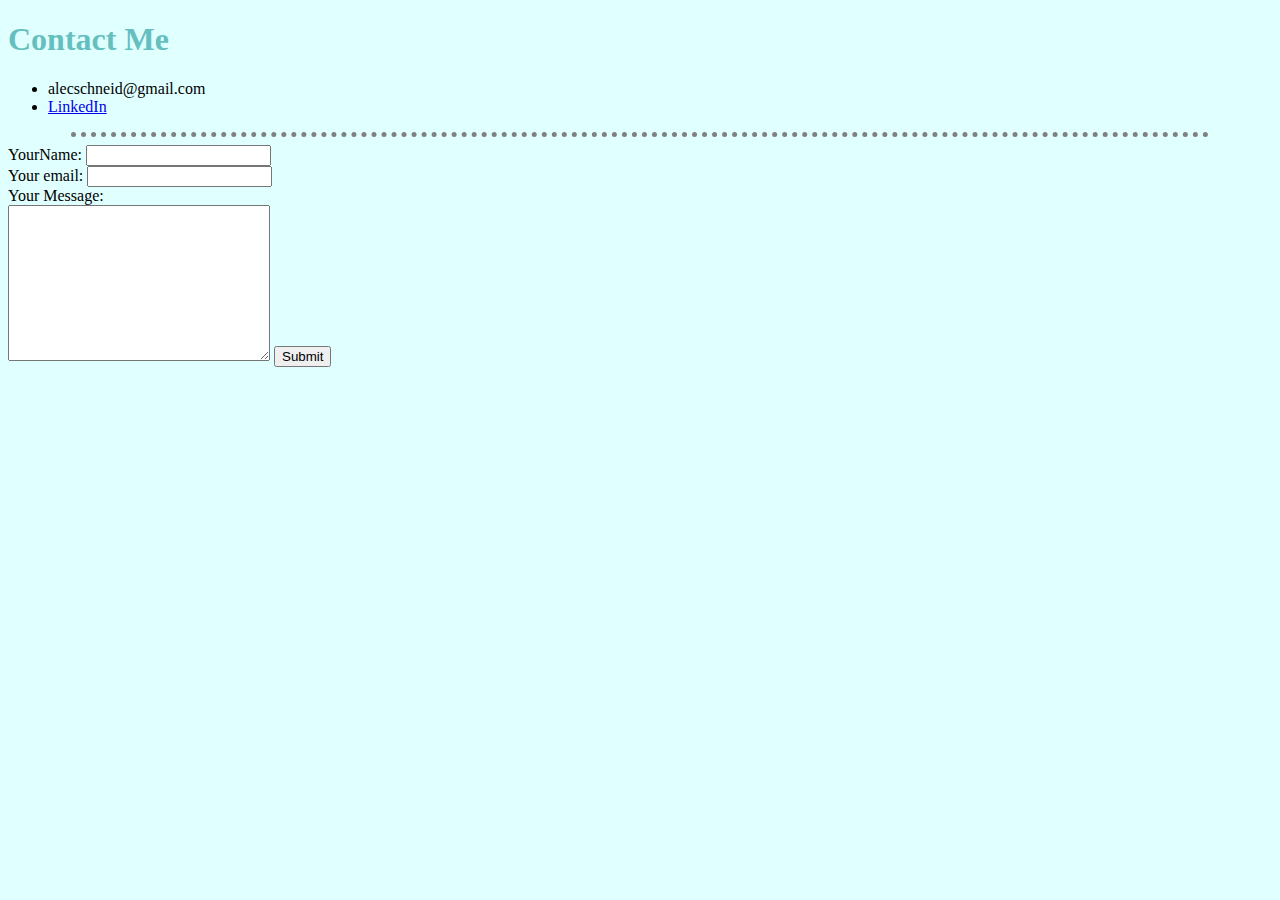
<file: contact.html>
<!DOCTYPE html>
<html lang="en">
<head>
    <meta charset="UTF-8">
    <meta name="viewport" content="width=device-width, initial-scale=1.0">
    <title>Contact Me</title>
    <!-- Add CSS styles to elements-->
    <link rel="stylesheet" href="css/styles.css">
</head>
<body>
    <h1>Contact Me</h1>
    <ul>
        <li>alecschneid@gmail.com</li>
        <li><a href="https://www.linkedin.com/in/alec-schneider-875718a3/">LinkedIn</a></li>
    </ul>
    <hr>
    <form action="mailto:alecschneid@gmail.com" method="post" entype="UTF-8">
        <label>YourName: </label>
        <input type="text" name="yourName" value="">
        <br>
        <label>Your email: </label>
        <input type="email" name="yourEmail" value="">
        <br>
        <label>Your Message: </label>
        <br>
        <textarea name="yourMessage" rows="10" cols="30"></textarea>
        <input type="submit" name="">
    </form>
</body>
</html>
</file>
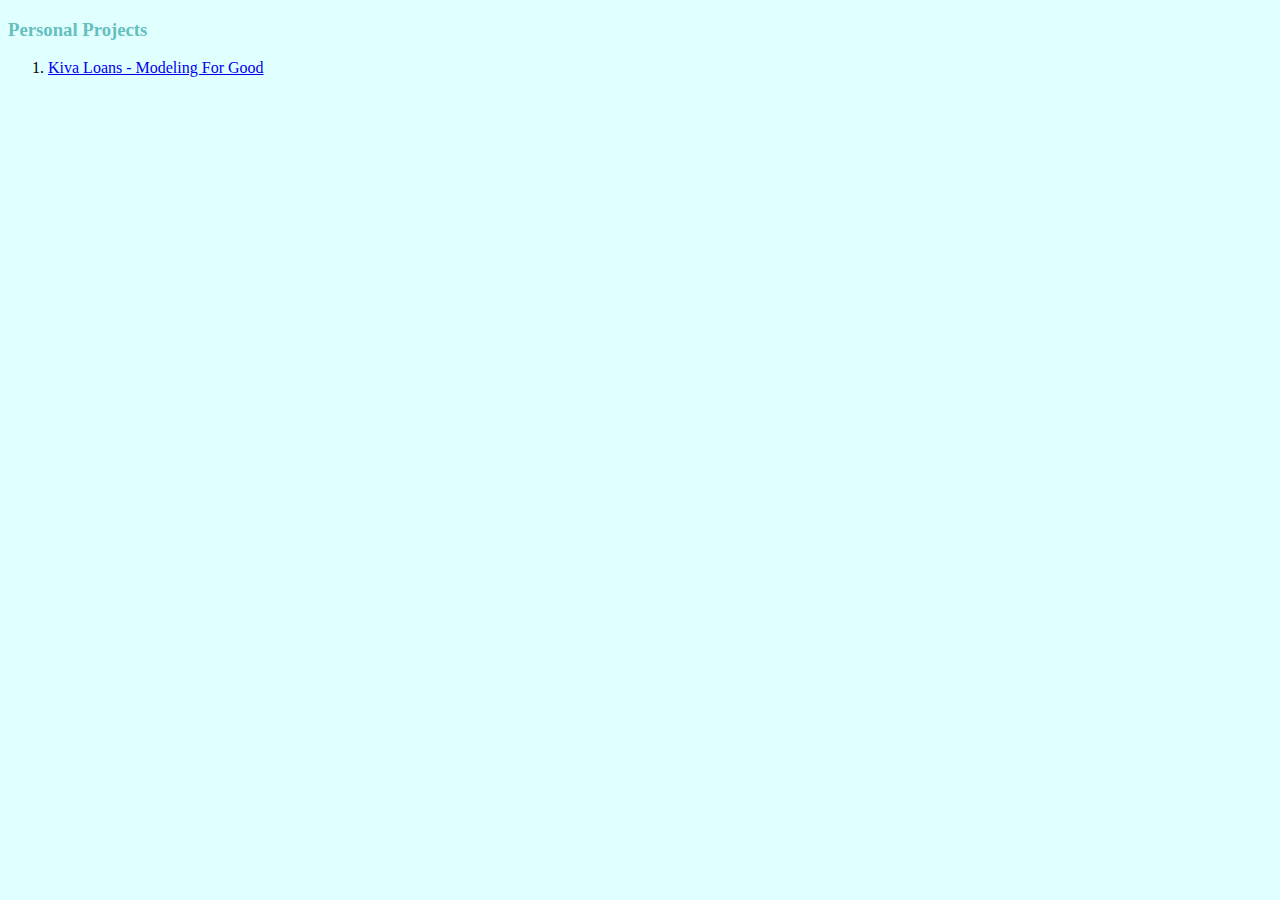
<file: personal_projs.html>
<!DOCTYPE html>
<html lang="en">
<head>
    <meta charset="UTF-8">
    <meta name="viewport" content="width=device-width, initial-scale=1.0">
    <title>Personal Projects</title>
    <!-- Add CSS styles to elements-->
    <link rel="stylesheet" href="css/styles.css">    
</head>
<body>
    <h3>Personal Projects</h3>
    <ol>
        <li><a href="https://github.com/Alec-Schneider/KivaLoans/blob/master/Aoife_Alec_KivaLoans/Kiva%20Loans%20Final%20Notebook%20v2.ipynb"> 
            Kiva Loans - Modeling For Good </a></li>
    </ol>
</body>
</html>
</file>
<file: css/styles.css>
/***************************TAG SELECTORS**********************************/

body {
  background-color: lightcyan;
}

h1 {
  color: #66bfbf;
}

h3 {
  color: #66bfbf;
}

hr {
  background-color: lightcyan;
  border-style: dotted none none;
  height: 0px;
  width: 90%;
  border-color: grey;
  border-width: 5px;
}

img:hover {
  background-color: gold;
}

/***************************CLASS SELECTORS**********************************/

.python {
  background-color: plum;
  height: 60px;
}

.r {
  background-color: black;
  height: 60px;
}

/***************************ID SELECTORS**********************************/
#Skills {
  color: plum;
  font-size: 50px;
}

#Work {
  color: red;
}
</file>
